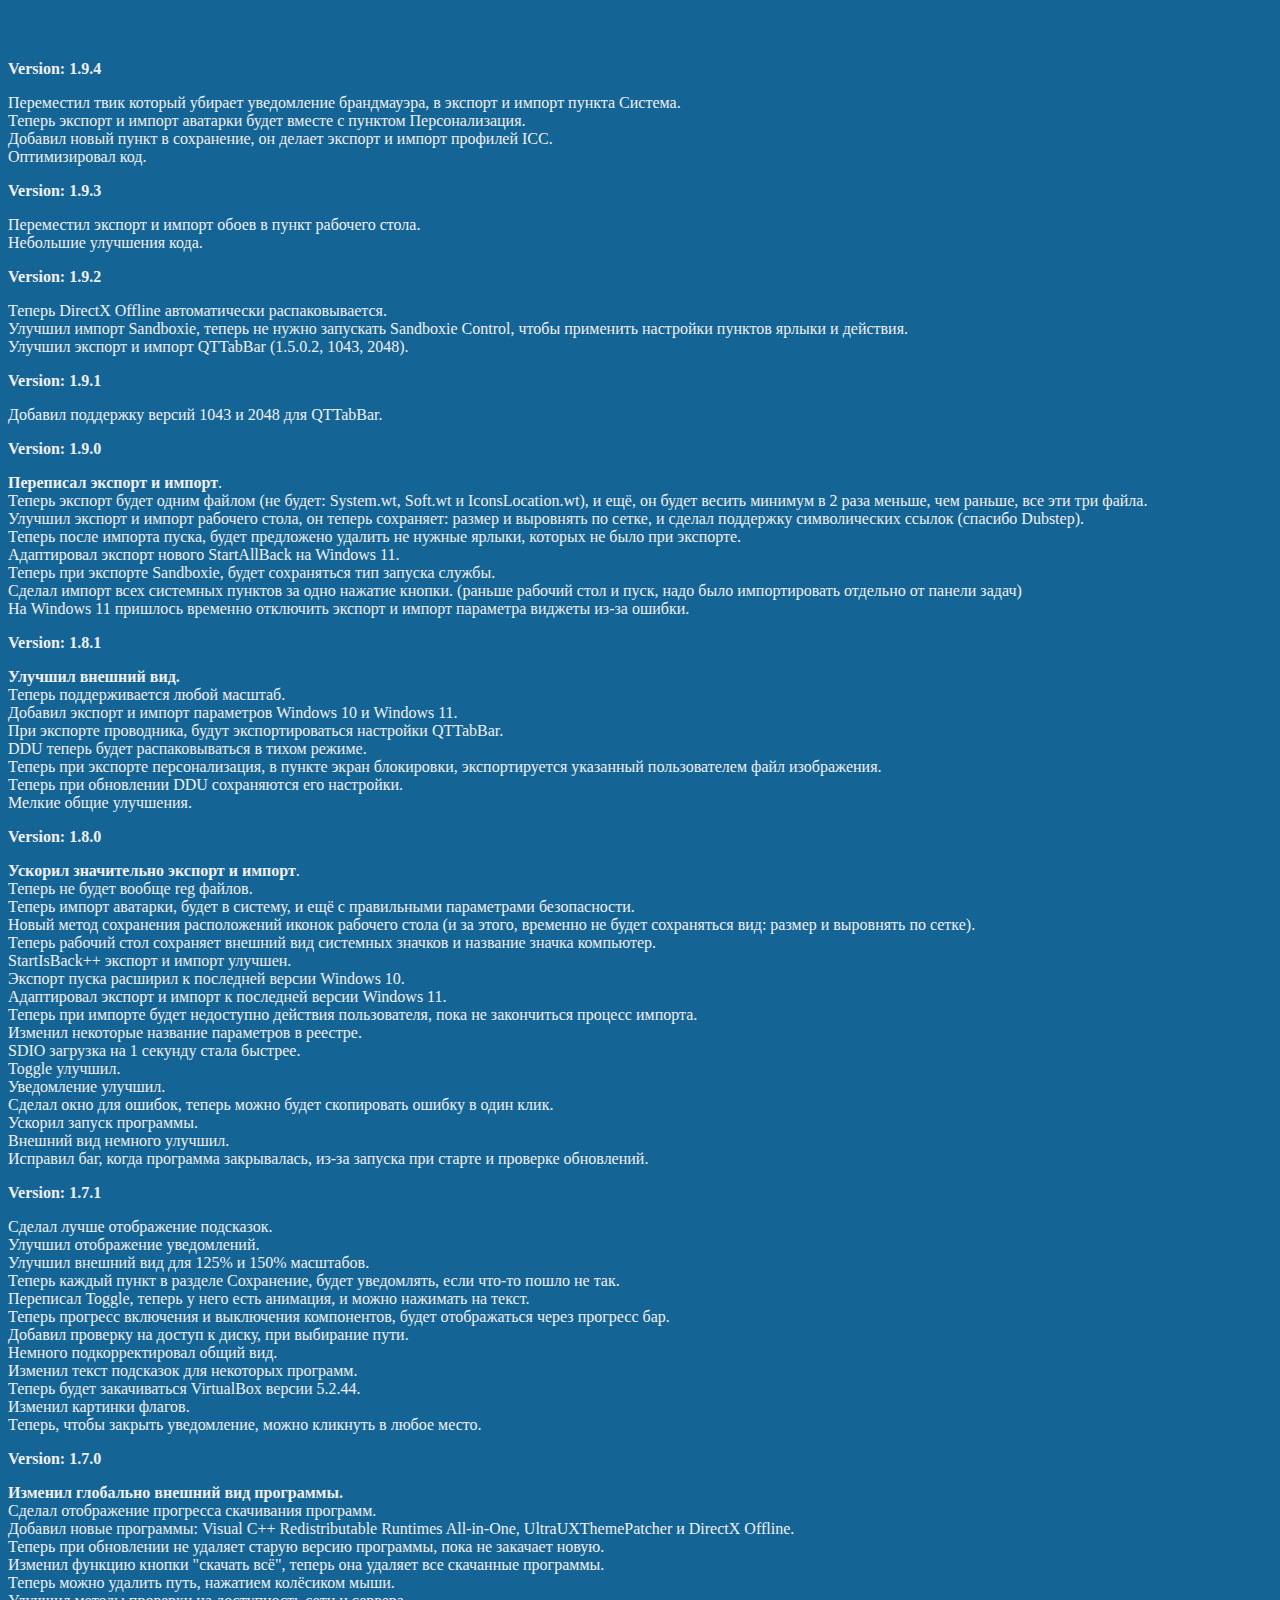
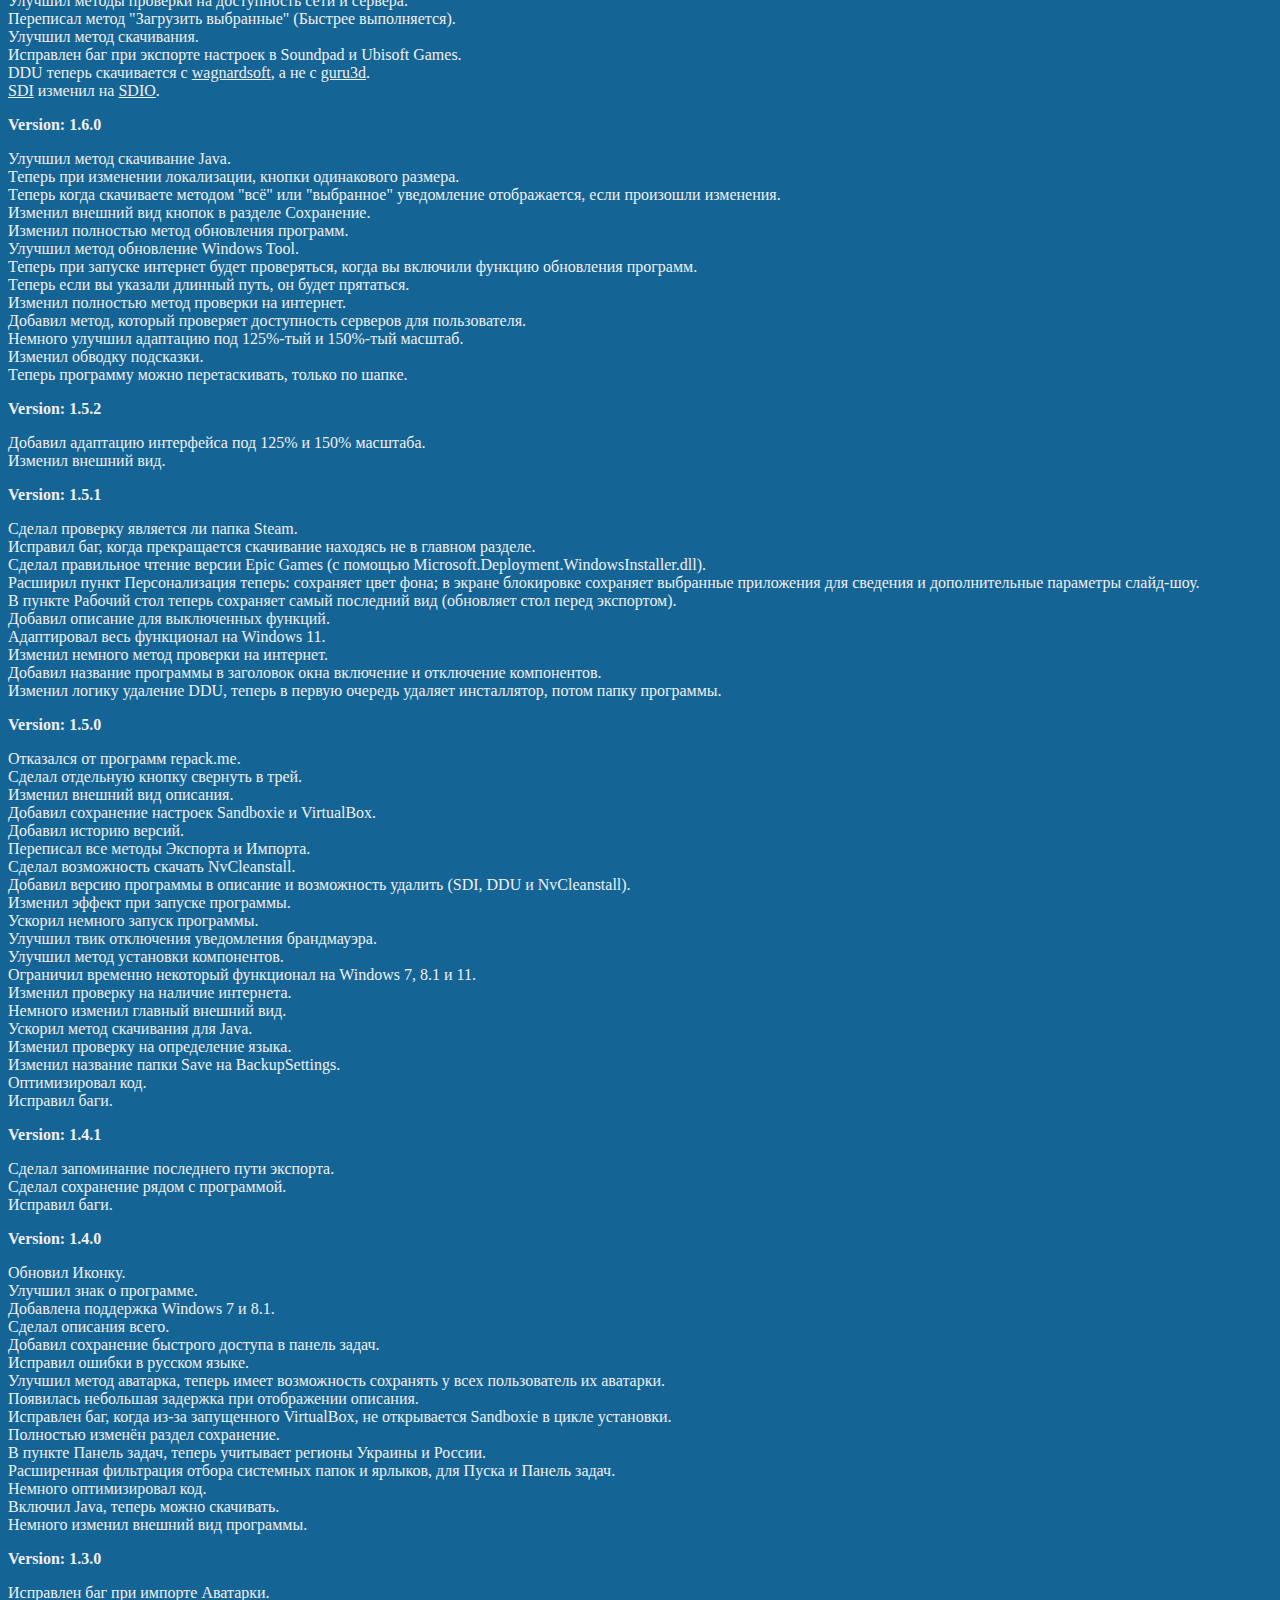
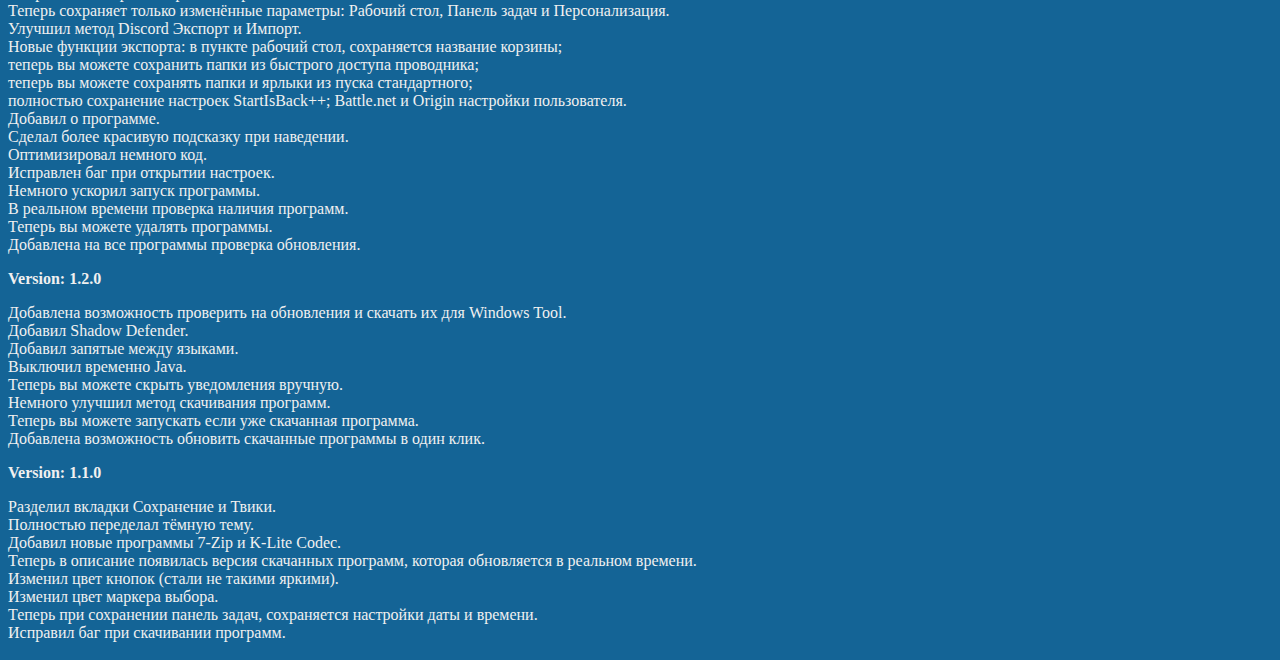
<file: history.html>
<!DOCTYPE html>
<html lang="ru-RU">
<head>
	<meta http-equiv="Content-Type" content="text/html; charset=utf-8">
	<title>Stavurt - Официальный сайт</title>
	<style type="text/css">
		body {
			background-color: rgba(20, 100, 150, 1);
			color: rgba(240, 240, 240, 1);
		}
		a {
			color: rgba(240, 240, 240, 1);
		}
	</style>
</head>
<body>

	<main style="height:100vh;margin:60px 0;">
		<div class="history__main__content">
			<strong><p>Version: 1.9.4</p></strong>
			<p>
				Переместил твик который убирает уведомление брандмауэра, в экспорт и импорт пункта Система.<br>
				Теперь экспорт и импорт аватарки будет вместе с пунктом Персонализация.<br>
				Добавил новый пункт в сохранение, он делает экспорт и импорт профилей ICC.<br>
				Оптимизировал код.
			</p>
			<strong><p>Version: 1.9.3</p></strong>
			<p>Переместил экспорт и импорт обоев в пункт рабочего стола.<br>Небольшие улучшения кода.</p>
			<strong><p>Version: 1.9.2</p></strong>
			<p>Теперь DirectX Offline автоматически распаковывается.<br>
			Улучшил импорт Sandboxie, теперь не нужно запускать Sandboxie Control, чтобы применить настройки пунктов ярлыки и действия.<br>
			Улучшил экспорт и импорт QTTabBar (1.5.0.2, 1043, 2048).
			</p>
			<strong><p>Version: 1.9.1</p></strong>
			<p>Добавил поддержку версий 1043 и 2048 для QTTabBar.</p>
			<strong><p>Version: 1.9.0</p></strong>
			<p><strong>Переписал экспорт и импорт</strong>.<br>
				Теперь экспорт будет одним файлом (не будет: System.wt, Soft.wt и IconsLocation.wt), и ещё, он будет весить минимум в 2 раза меньше, чем раньше, все эти три файла.<br>
				Улучшил экспорт и импорт рабочего стола, он теперь сохраняет: размер и выровнять по сетке, и сделал поддержку символических ссылок (спасибо Dubstep).<br>
				Теперь после импорта пуска, будет предложено удалить не нужные ярлыки, которых не было при экспорте.<br>
				Адаптировал экспорт нового StartAllBack на Windows 11.<br>
				Теперь при экспорте Sandboxie, будет сохраняться тип запуска службы.<br>
				Сделал импорт всех системных пунктов за одно нажатие кнопки. (раньше рабочий стол и пуск, надо было импортировать отдельно от панели задач)<br>
				На Windows 11 пришлось временно отключить экспорт и импорт параметра виджеты из-за ошибки.<br></p>
			<strong><p>Version: 1.8.1</p></strong>
			<p><strong>Улучшил внешний вид.</strong><br>
				Теперь поддерживается любой масштаб.<br>
				Добавил экспорт и импорт параметров Windows 10 и Windows 11.<br>
				При экспорте проводника, будут экспортироваться настройки QTTabBar.<br>
				DDU теперь будет распаковываться в тихом режиме.<br>
				Теперь при экспорте персонализация, в пункте экран блокировки, экспортируется указанный пользователем файл изображения.<br>
				Теперь при обновлении DDU сохраняются его настройки.<br>
				Мелкие общие улучшения.</p>
			<strong><p>Version: 1.8.0</p></strong>
			<p><strong>Ускорил значительно экспорт и импорт</strong>.<br>Теперь не будет вообще reg файлов.<br>Теперь импорт аватарки, будет в систему, и ещё с правильными параметрами безопасности.<br>
				Новый метод сохранения расположений иконок рабочего стола (и за этого, временно не будет сохраняться вид: размер и выровнять по сетке).<br>
				Теперь рабочий стол сохраняет внешний вид системных значков и название значка компьютер.<br>
				StartIsBack++ экспорт и импорт улучшен.<br>
				Экспорт пуска расширил к последней версии Windows 10.<br>
				Адаптировал экспорт и импорт к последней версии Windows 11.<br>
				Теперь при импорте будет недоступно действия пользователя, пока не закончиться процесс импорта.<br>
				Изменил некоторые название параметров в реестре.<br>
				SDIO загрузка на 1 секунду стала быстрее.<br>
				Toggle улучшил.<br>
				Уведомление улучшил.<br>
				Сделал окно для ошибок, теперь можно будет скопировать ошибку в один клик.<br>
				Ускорил запуск программы.<br>
				Внешний вид немного улучшил.<br>
				Исправил баг, когда программа закрывалась, из-за запуска при старте и проверке обновлений.</p>
			<strong><p>Version: 1.7.1</p></strong>
			<p>Сделал лучше отображение подсказок.<br>Улучшил отображение уведомлений.<br>Улучшил внешний вид для 125% и 150% масштабов.<br>Теперь каждый пункт в разделе Сохранение, будет уведомлять, если что-то пошло не так.<br>Переписал Toggle, теперь у него есть анимация, и можно нажимать на текст.<br>Теперь прогресс включения и выключения компонентов, будет отображаться через прогресс бар.<br>Добавил проверку на доступ к диску, при выбирание пути.<br>Немного подкорректировал общий вид.<br>Изменил текст подсказок для некоторых программ.<br>Теперь будет закачиваться VirtualBox версии 5.2.44.<br>Изменил картинки флагов.<br>Теперь, чтобы закрыть уведомление, можно кликнуть в любое место.</p>
			<strong><p>Version: 1.7.0</p></strong>
			<p><strong>Изменил глобально внешний вид программы.</strong><br> 
			Сделал отображение прогресса скачивания программ.<br>
			Добавил новые программы: Visual C++ Redistributable Runtimes All-in-One, UltraUXThemePatcher и DirectX Offline.<br>
			Теперь при обновлении не удаляет старую версию программы, пока не закачает новую.<br>
			Изменил функцию кнопки "скачать всё", теперь она удаляет все скачанные программы.<br>
			Теперь можно удалить путь, нажатием колёсиком мыши.<br>
			Улучшил методы проверки на доступность сети и сервера.<br>
			Переписал метод "Загрузить выбранные" (Быстрее выполняется).<br>
			Улучшил метод скачивания.<br>
			Исправлен баг при экспорте настроек в Soundpad и Ubisoft Games.<br>
			DDU теперь скачивается с <a href="https://www.wagnardsoft.com/">wagnardsoft</a>, а не с <a href="https://www.guru3d.com/files-details/display-driver-uninstaller-download.html">guru3d</a>.<br>
			<a href="https://sdi-tool.org/?lang=ru">SDI</a> изменил на <a href="https://www.glenn.delahoy.com/snappy-driver-installer-origin/">SDIO</a>.
			</p>
			<strong><p>Version: 1.6.0</p></strong>
			<p>Улучшил метод скачивание Java.<br>Теперь при изменении локализации, кнопки одинакового размера.<br>Теперь когда скачиваете методом "всё" или "выбранное" уведомление отображается, если произошли изменения.<br>Изменил внешний вид кнопок в разделе Сохранение.<br>Изменил полностью метод обновления программ.<br>Улучшил метод обновление Windows Tool.<br>Теперь при запуске интернет будет проверяться, когда вы включили функцию обновления программ.<br>Теперь если вы указали длинный путь, он будет прятаться.<br>Изменил полностью метод проверки на интернет.<br>Добавил метод, который проверяет доступность серверов для пользователя.<br>Немного улучшил адаптацию под 125%-тый и 150%-тый масштаб.<br>Изменил обводку подсказки.<br>Теперь программу можно перетаскивать, только по шапке.</p>
			<strong><p>Version: 1.5.2</p></strong>
			<p>Добавил адаптацию интерфейса под 125% и 150% масштаба.<br>Изменил внешний вид.</p>
			<strong><p>Version: 1.5.1</p></strong>
			<p>Сделал проверку является ли папка Steam.<br>Исправил баг, когда прекращается скачивание находясь не в главном разделе.<br>Сделал правильное чтение версии Epic Games (с помощью Microsoft.Deployment.WindowsInstaller.dll).<br>Расширил пункт Персонализация теперь: сохраняет цвет фона; в экране блокировке сохраняет выбранные приложения для сведения и дополнительные параметры слайд-шоу.<br>В пункте Рабочий стол теперь сохраняет самый последний вид (обновляет стол перед экспортом).<br>Добавил описание для выключенных функций.<br>Адаптировал весь функционал на Windows 11.<br>Изменил немного метод проверки на интернет.<br>Добавил название программы в заголовок окна включение и отключение компонентов.<br>Изменил логику удаление DDU, теперь в первую очередь удаляет инсталлятор, потом папку программы.</p>
			<strong><p>Version: 1.5.0</p></strong>
			<p>Отказался от программ repack.me.<br>Сделал отдельную кнопку свернуть в трей.<br>Изменил внешний вид описания.<br>Добавил сохранение настроек Sandboxie и VirtualBox.<br>Добавил историю версий.<br>Переписал все методы Экспорта и Импорта.<br>Сделал возможность скачать NvCleanstall.<br>Добавил версию программы в описание и возможность удалить (SDI, DDU и NvCleanstall).<br>Изменил эффект при запуске программы.<br>Ускорил немного запуск программы.<br>Улучшил твик отключения уведомления брандмауэра.<br>Улучшил метод установки компонентов.<br>Ограничил временно некоторый функционал на Windows 7, 8.1 и 11.<br>Изменил проверку на наличие интернета.<br>Немного изменил главный внешний вид.<br>Ускорил метод скачивания для Java.<br>Изменил проверку на определение языка.<br>Изменил название папки Save на BackupSettings.<br>Оптимизировал код.<br>Исправил баги.</p>
			<strong><p>Version: 1.4.1</p></strong>
			<p>Сделал запоминание последнего пути экспорта.<br>Сделал сохранение рядом с программой.<br>Исправил баги.</p>
			<strong><p>Version: 1.4.0</p></strong>
			<p>Обновил Иконку.<br>Улучшил знак о программе.<br>Добавлена поддержка Windows 7 и 8.1.<br>Сделал описания всего.<br>Добавил сохранение быстрого доступа в панель задач.<br>Исправил ошибки в русском языке.<br>Улучшил метод аватарка, теперь имеет возможность сохранять у всех пользователь их аватарки.<br>Появилась небольшая задержка при отображении описания.<br>Исправлен баг, когда из-за запущенного VirtualBox, не открывается Sandboxie в цикле установки.<br>Полностью изменён раздел сохранение.<br>В пункте Панель задач, теперь учитывает регионы Украины и России.<br>Расширенная фильтрация отбора системных папок и ярлыков, для Пуска и Панель задач.<br>Немного оптимизировал код.<br>Включил Java, теперь можно скачивать.<br>Немного изменил внешний вид программы.</p>
			<strong><p>Version: 1.3.0</p></strong>
			<p>Исправлен баг при импорте Аватарки.<br>Теперь сохраняет только изменённые параметры: Рабочий стол, Панель задач и Персонализация.<br>Улучшил метод Discord Экспорт и Импорт.<br>Новые функции экспорта: в пункте рабочий стол, сохраняется название корзины;<br>теперь вы можете сохранить папки из быстрого доступа проводника;<br>теперь вы можете сохранять папки и ярлыки из пуска стандартного;<br>полностью сохранение настроек StartIsBack++; Battle.net и Origin настройки пользователя.<br>Добавил о программе.<br>Сделал более красивую подсказку при наведении.<br>Оптимизировал немного код.<br>Исправлен баг при открытии настроек.<br>Немного ускорил запуск программы.<br>В реальном времени проверка наличия программ.<br>Теперь вы можете удалять программы.<br>Добавлена на все программы проверка обновления.</p>
			<strong><p>Version: 1.2.0</p></strong>
			<p>Добавлена возможность проверить на обновления и скачать их для Windows Tool.<br>Добавил Shadow Defender.<br>Добавил запятые между языками.<br>Выключил временно Java.<br>Теперь вы можете скрыть уведомления вручную.<br>Немного улучшил метод скачивания программ.<br>Теперь вы можете запускать если уже скачанная программа.<br>Добавлена возможность обновить скачанные программы в один клик.</p>
			<strong><p>Version: 1.1.0</p></strong>
			<p>Разделил вкладки Сохранение и Твики.<br>Полностью переделал тёмную тему.<br>Добавил новые программы 7-Zip и K-Lite Codec.<br>Теперь в описание появилась версия скачанных программ, которая обновляется в реальном времени.<br>Изменил цвет кнопок (стали не такими яркими).<br>Изменил цвет маркера выбора.<br>Теперь при сохранении панель задач, сохраняется настройки даты и времени.<br>Исправил баг при скачивании программ.<br><br>
			</p>
		</div>
	</main>

</body>
</html>
</file>
